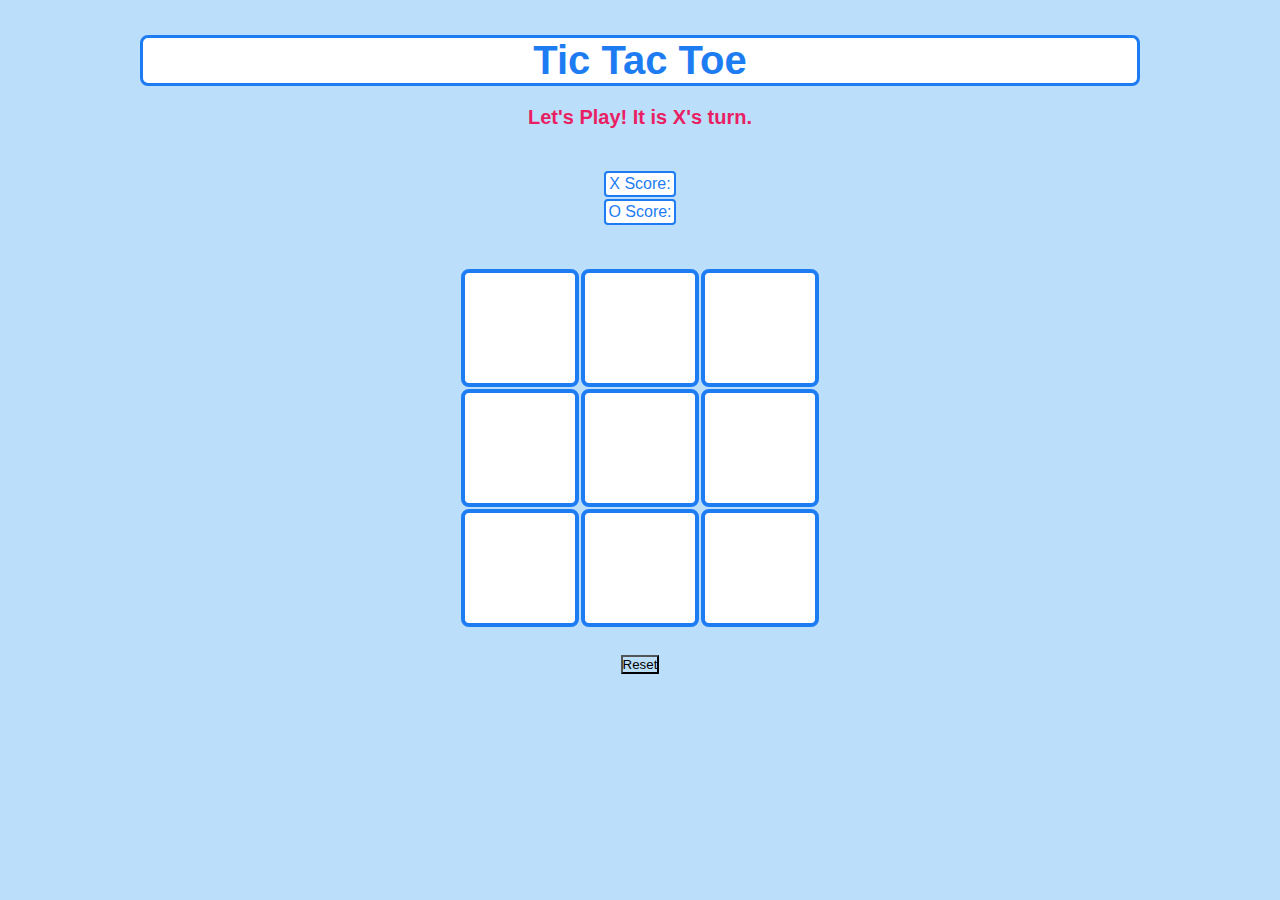
<file: index.html>
<!doctype html>
<html>
	<head>
		<meta charset="utf-8">
		<title>Tic Tac Toe</title>
		<link rel="stylesheet" href="css/main.css">
		<script src = "js/script.js"></script>
	</head>

<body>
<div id="header">
	<h1>Tic Tac Toe</h1>
	<h2 class="turnMessage">Let's play!</h2>
</div>

<div id="scoreboard">
	<table>
		<tr>
			<td>X Score:</td>
		</tr>
		<tr>
			<td>O Score:</td>
		</tr>
	</table>
</div>

	<div id="board">
		<table>
		<thead>
			<tr>
				<td data-num="0"></td>
				<td data-num="1"></td>
				<td data-num="2"></td>
			</tr>
		</thead>
		<tbody>
			<tr>
				<td data-num="3"></td>
				<td data-nurefactor-app.js
refactor-app.js
m="4"></td>
				<td data-num="5"></td>
			</tr>
		</tbody>
		<tfoot>
			<tr>
				<td data-num="6"></td>
				<td data-num="7"></td>
				<td data-num="8"></td>
			</tr>
		</tfoot>
		</table>
	</div>

	<div id="reset">
		<button>Reset</button>

	</div>


</body>


</html>
</file>
<file: css/main.css>
* {
	margin: 0;
	padding: 0;
	background-color: #BBDEFB;
}

table {
	padding: 0px;
	margin: 0 auto;
	margin-top: 40px;
}
h1 {
	background-color: white;
	margin: 0 auto;
	border: 3px solid #1D7CF2;
	margin-left: 140px;
	margin-right: 140px;
	margin-bottom: 10px;
	border-radius: 8px;
}

#header {
	margin: 0 auto;
	text-align: center;
	font-family: sans-serif;
	margin-top: 35px;
	color: #1D7CF2;
	font-size: 20px;
}

#scoreboard tr td {
	margin: 0 auto;
	text-align: center;
	font-family: sans-serif;
	margin-top: 35px;
	color: #1D7CF2;
	background-color: white;
	border: 2px solid #1D7CF2;
	display: relative;
	border-radius: 4px;
	padding: 2px;


}
.turnMessage {
	color: #E91E63;
	padding-top: 10px;
	font-size: 20px;
}


#board tr td {
	padding: 5px;
	width: 100px;
	height: 100px;
	border: 4px solid #1D7CF2;
	font-family: sans-serif;
	font-size: 30px;
	text-align: center;
	color: #E91E63;
	background-color: white;
	border-radius: 8px;
}

#board tr td:active {
	padding: 5px;
	width: 100px;
	height: 100px;
	border: 4px solid #1D7CF2;
	font-family: sans-serif;
	font-size: 30px;
	text-align: center;
	color: white;
	background-color: yellow;
}

 
#reset {
	margin: 0 auto;
	text-align: center;
	margin-top: 15px;
	font-size: 28px;
}
</file>
